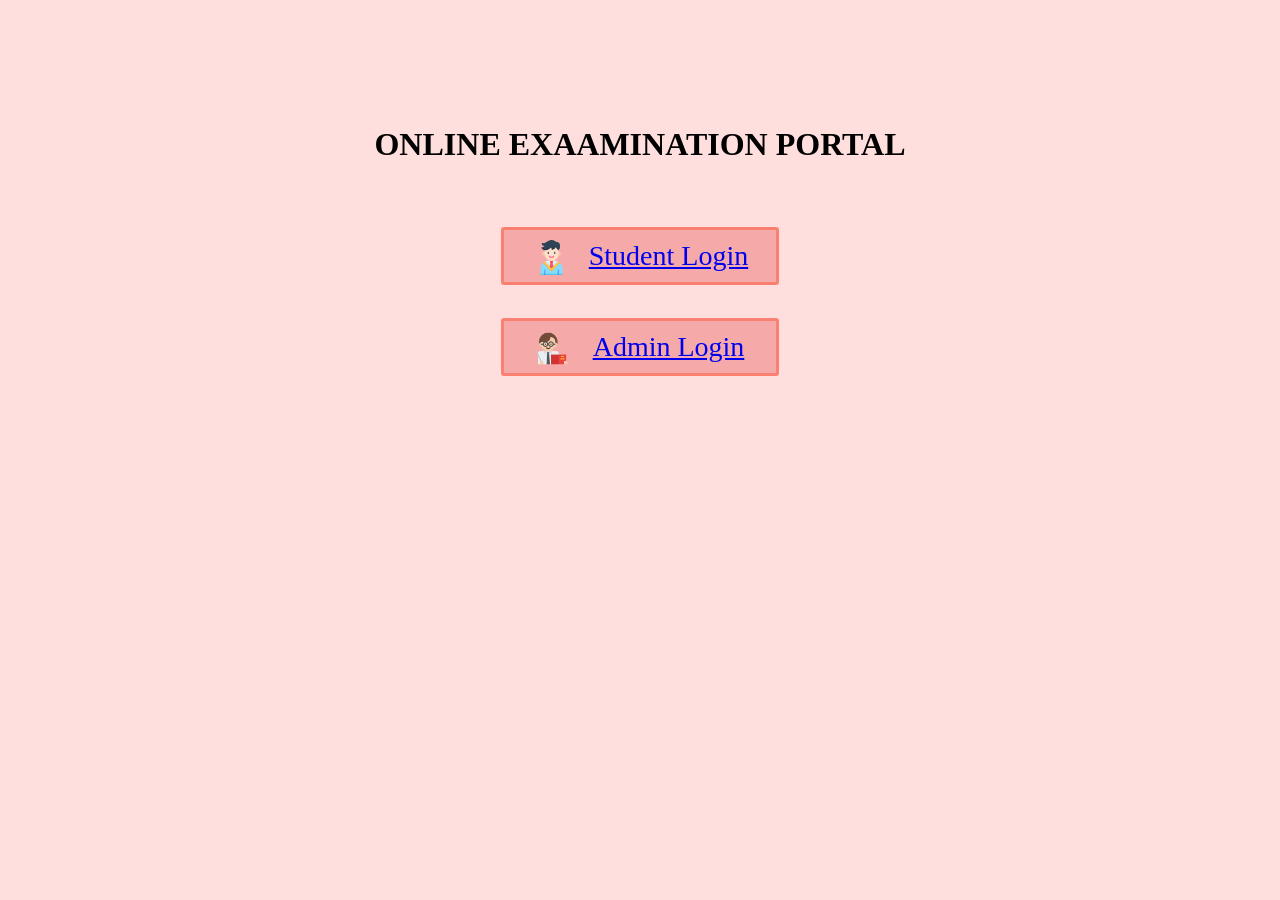
<file: index.html>
<!DOCTYPE html>
<html>
<head>
	<title>ONLINE EXAMINATION PORTAL</title>
    <link rel="stylesheet" href="online-examination-portal.css">

</head>
<body class="log-in">
<div>
    <h1 id="login-heading">ONLINE EXAAMINATION PORTAL<h1>
</div>
<div class="login-data">
    <div class="login-border">
            <img src="student.png" alt="student login" height="35px">
            <a href="student login.html" target="_blank" class="text-black"><i class="fa fa-user-o mr-5 text-black"></i>Student Login</a>
    </div>
    <br>
    <div class="login-border">
         <img src="teacher.png" alt="admin login" height="35px">
         <a href="admin login.html" target="_blank" class="text-black"><i class="fa fa-user-o mr-5"></i>Admin Login</a>
    </div>
</div>
</body>
</html>
</file>
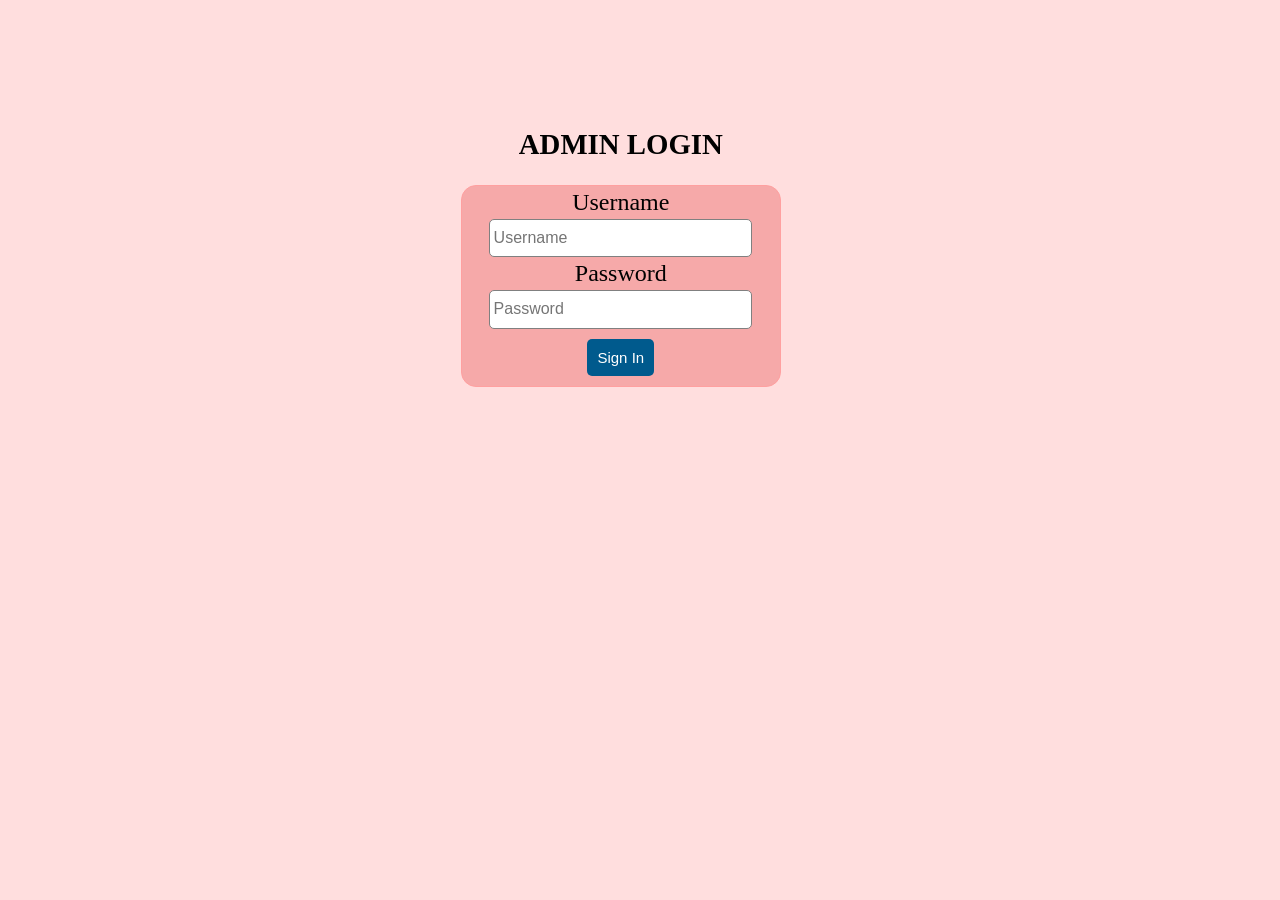
<file: admin login.html>
<!DOCTYPE html>
<html>
<head>
	<title>ONLINE EXAMINATION PORTAL</title>
    <link rel="stylesheet" href="online-examination-portal.css">
</head>
<body class="admin-login">
  <h2>ADMIN LOGIN</h2>
   <form action="/action_page.php">
   <div class="container">
            <div class="input-group">                                 
               <label>Username</label>
               <input type="text" name="username" placeholder="Username">
            </div>
            <div class="input-group">    
                <label>Password</label>                                    
                <input type="password" name="password" placeholder="Password"> 
            </div>
            <div>
                <button type="submit" class="btn">Sign In</button>
            </div>
    </div>
    </form>
</body>
</file>
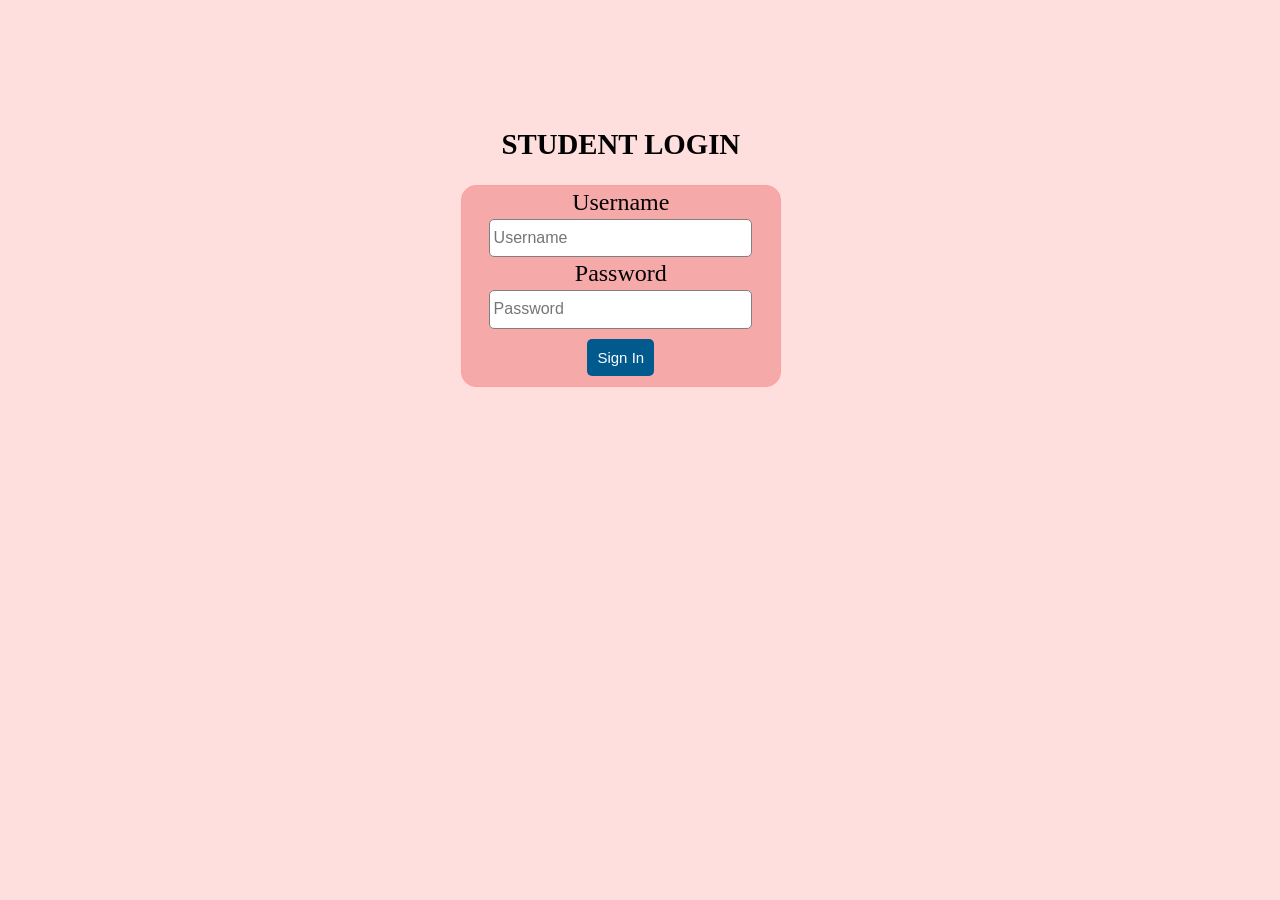
<file: student login.html>
<!DOCTYPE html>
<html>
<head>
	<title>ONLINE EXAMINATION PORTAL</title>
    <link rel="stylesheet" href="online-examination-portal.css">
</head>
<body class="student-login-body">
    <h2>STUDENT LOGIN</h2>
   <form action="/action_page.php">
   <div class="container">
            <div class="input-group">
               <label>Username</label>
               <input type="text" name="username" placeholder="Username">
            </div>
            <div class="input-group">    
                <label>Password</label>                                    
                <input type="password" name="password" placeholder="Password"> 
            </div>
            <div>
                <button type="submit" class="btn">Sign In</button>
            </div>
    </div>
    </form>
</body>
</file>
<file: online-examination-portal.css>
.btn {
	padding: 10px;
	font-size: 15px;
	color: white;
	background: #005A8D;
	border: none;
	border-radius: 5px;
    margin: 10px;
}

/* Login */

.log-in{
    text-align: center;
    background-color: #FFDEDE;
}
.login-border {
    width: 20%;
    font-size: 28px;
    padding: 10px 10px;
    margin: 10px auto 5px auto;
    border-style: solid;
    border-color: salmon;
    background-color: #F6A9A9;
    border-radius: 3px;
}
.login-border img {
    float: left;
    margin: 0px 2px 0px 20px;

}
#login-heading {
    text-align: center;
    margin: 10% auto 5% auto;
}

/* Student login */

.student-login-body{
    background-color: #FFDEDE;
    width: 25%;
    margin: 10% 36%;
    font-size: 120%;
    text-align: center;
  }
.student-login-body .container{
    background-color: #F6A9A9;
    border: 1px solid #FFA0A0;
	border-radius: 15px 15px;

  }
.student-login-body .input-group input{
	height: 30px;
	width: 80%;
    margin: auto 5%;
	padding: 1%;
	font-size: 16px;
	border-radius: 5px;
	border: 1px solid gray;
  }

.student-login-body .input-group label {
	display: block;
	text-align: center;
    font-size: 24px;
	margin: 3px 10px;
}

/* Admin login */

.admin-login {
    background-color: #FFDEDE;
    width: 25%;
    margin: 10% 36%;
    font-size: 120%;
    text-align: center;
  }
  .admin-login .container{
    background-color: #F6A9A9;
    border: 1px solid #FFA0A0;
	border-radius: 15px 15px;

  }
  .admin-login .input-group input{
	height: 30px;
	width: 80%;
    margin: auto 5%;
	padding: 1%;
	font-size: 16px;
	border-radius: 5px;
	border: 1px solid gray;
  }

  .admin-login .input-group label {
	display: block;
	text-align: center;
    font-size: 24px;
	margin: 3px 10px;
}
</file>
